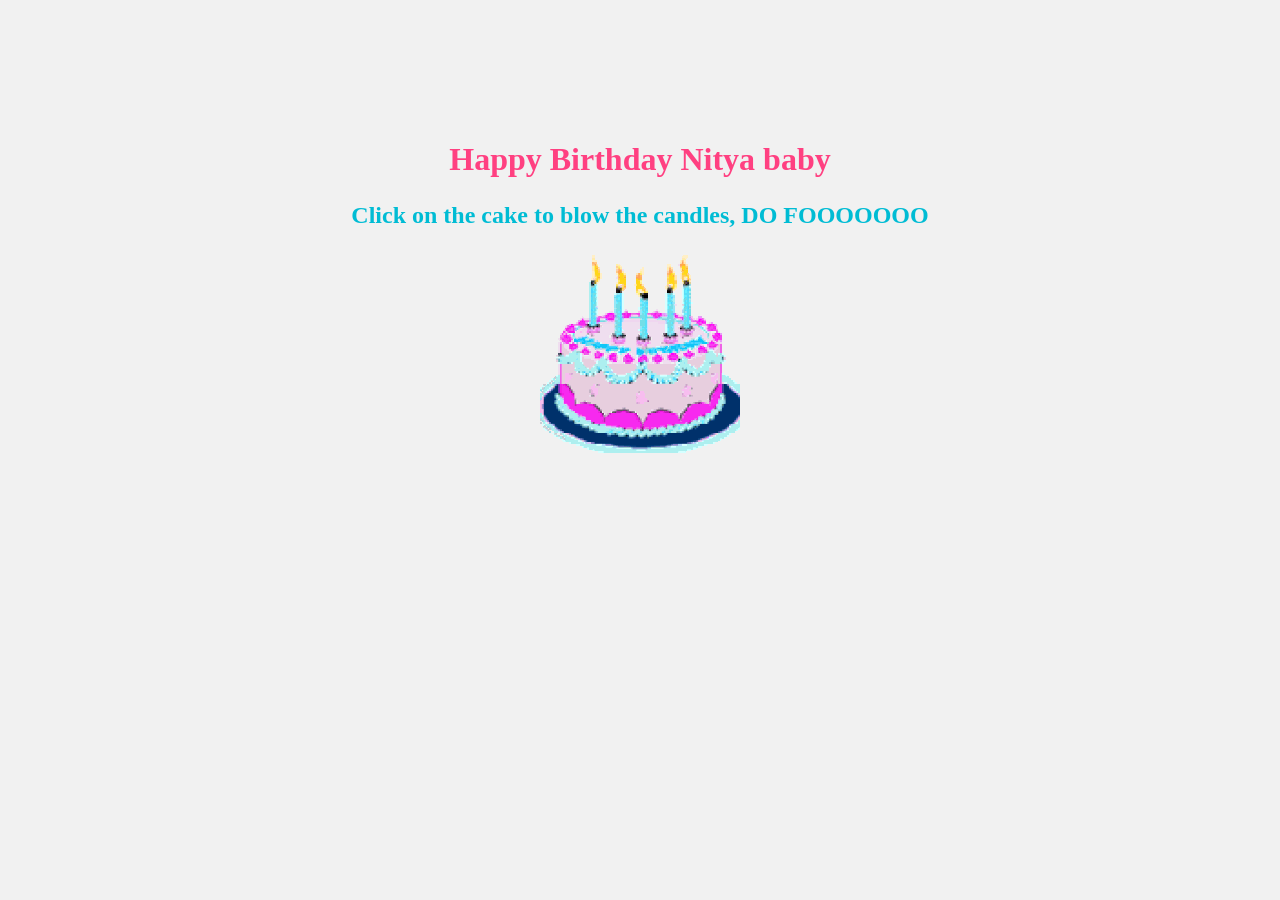
<file: index.html>
<!DOCTYPE html>
<html>
<head>
  <title>Birthday Celebration</title>
  <link rel="stylesheet" type="text/css" href="style.css">
</head>
<body>
  
  <div class="container">
    <h1 class="title">Happy Birthday Nitya baby </h1>
    <h3 class="subtitle">Click on the cake to blow the candles, DO FOOOOOOO</h3>
    <h4 id="wishMessage" class="hidden" >Now Make a wish babby</h4>
      <div id="cakeContainer">
      <img src="3TsW.gif" alt="Birthday Cake" id="cake">
      <div id="candles"></div>
    </div>
    <!-- <div id="messageContainer">
      <p id="wishMessage"></p>
    </div> -->
    <div id="fulfilledMessage" class="hidden">
      <p>Your wish will be fulfilled!</p>
      <h2>I have a small message for you jaanu. Click here to read.</h2>
      <button onclick="redirectToMessage()" class="custom-button">Read my message</button>

    </div>
  </div>
 
  <script src="script.js"></script>
</body>
</html>
</file>
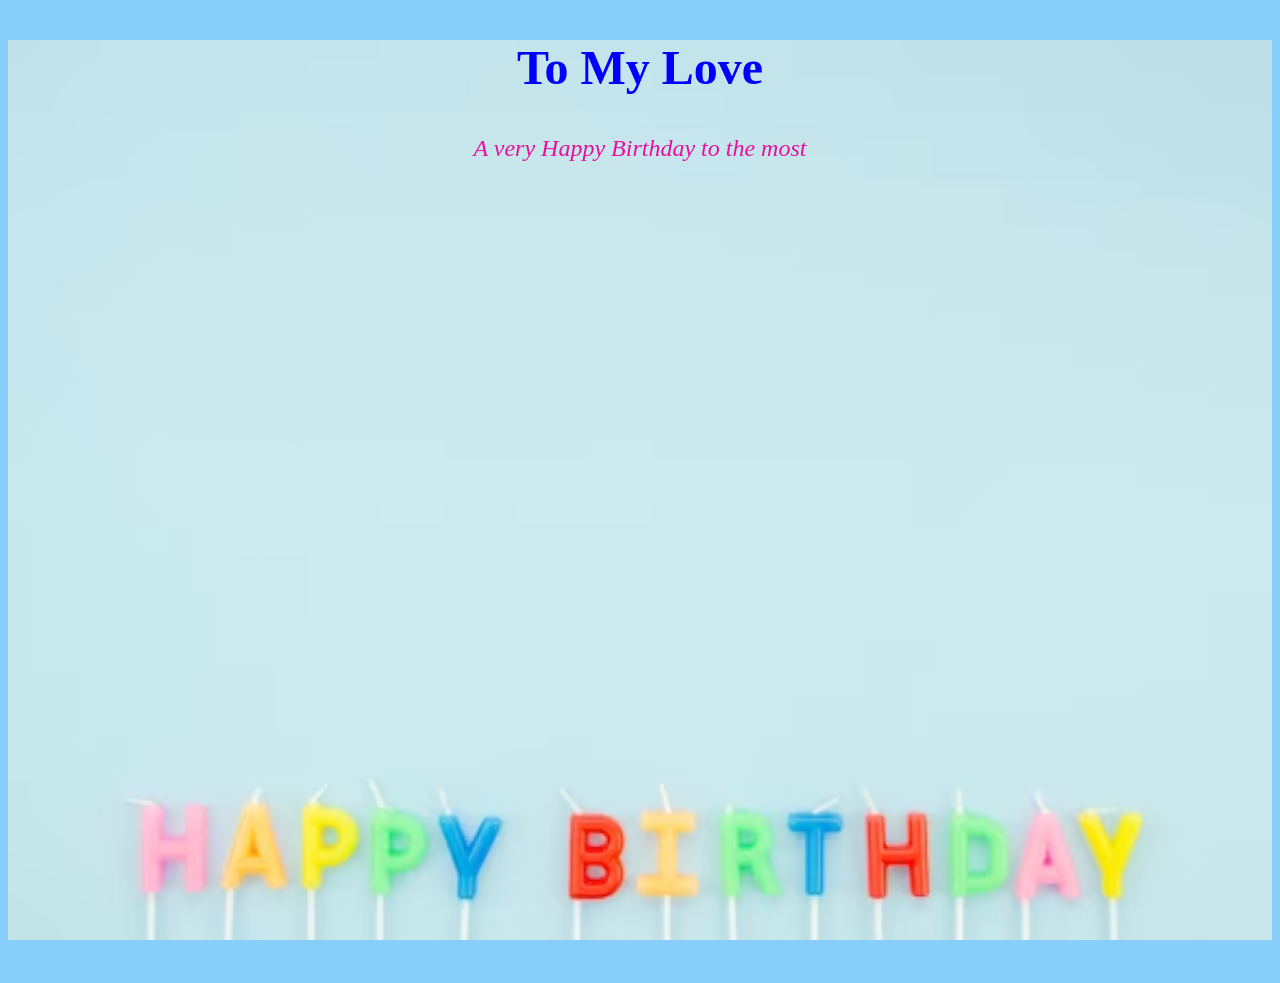
<file: message.html>
<!DOCTYPE html>
<html>
<head>
  <title>Message Display</title>
  <link rel="stylesheet" type="text/css" href="style2.css">
</head>
<body>
  <div class="container">
    <h2>To My Love</h2>
    <div id="messageContainer">
      <p class="message-line">A very Happy Birthday to the most</p>
      <p class="message-line">handsome,</p>
      <p class="message-line">intelligent,</p>
      <p class="message-line">hilarious,</p>
      <p class="message-line">adorable,</p>
      <p class="message-line">adventurous and</p>
      <p class="message-line">thoughtful human</p>
      <p class="message-line">I get to call my boyfriend!</p>
      <p class="message-line">
        <img src="icegif-871.gif" alt="">
      </p>
    </div>
  </div>

  <audio src="happy-birthday-music-box.mp3" autoplay ></audio>
  <script src="script2.js"></script>
</body>
</html>
</file>
<file: style.css>
.container {
    text-align: center;
    margin-top: 100px;
  }
  
  #cakeContainer {
    position: relative;
    display: inline-block;
  }
  body {
  
    background-color: #f1f1f1;
 
  }
  
  /* #candles {
    position: absolute;
    top: 10px;
    left: 60px;
    width: 60px;
    height: 50px;
    background: yellow;
    border-radius: 5px;
  } */
  
  /* #candles:before {
    content: '';
    position: absolute;
    top: -10px;
    left: 20px;
    width: 20px;
    height: 10px;
    background: red;
    border-radius: 2px;
  } */
  
  #wishMessage {
    font-weight: bold;
    color: green;
  }
  
  .hidden {
    display: none;
  }
  
  #fulfilledMessage {
    color: green;
  }
  
  
h1,h3,img {
  font-size: 1.5rem;
  opacity: 0;
  animation: fade-in 1s forwards;
  animation-delay: 1s;
}

h3 {
  font-size: 1.5rem;
  opacity: 0;
  animation: fade-in 3s forwards;
  animation-delay: 2s;
}

img{
  opacity: 0;
  animation: fade-in 5s forwards;
  animation-delay: 2s;
}

@keyframes fade-in {
  from {
    opacity: 0;
  }
  to {
    opacity: 1;
  }
}

.container {
  text-align: center;
  background-color: #f1f1f1;
  padding: 20px;
}

.title {
  color: #ff4081;
  font-size: 32px;
}

.subtitle {
  color: #00bcd4;
}

#cake {
  width: 200px;
  height: auto;
}

#fulfilledMessage {
  background-color: rgb(176, 209, 241);
  padding: 10px;
}

.hidden {
  display: none;
}

.custom-button {
  background-color: #ff4081;
  color: white;
  padding: 10px 20px;
  font-size: 18px;
  border: none;
  border-radius: 4px;
  cursor: pointer;
}

.custom-button:hover {
  background-color: #ff669a;
}

@media screen and (max-width: 600px) {
  .title {
    font-size: 24px;
  }
  .subtitle {
    font-size: 16px;
  }
}
</file>
<file: style2.css>
.container {
    text-align: center;
  }
  
  h2 {
    color: blue;
  }
  
  .message-line {
    opacity: 0;
    transform: translateY(50px);
    transition: opacity 1s, transform 1s;
  }
  
  .container {
    background-image: url("happy-birthday-message-blue-background-with-copy-space_23-2148351850.avif");
    background-size: cover;
    background-repeat: no-repeat;
    background-position: center center;
    min-height: 100vh;
  }
  
  h2 {
    font-size: 3rem;
  }

  p{
    font-size:1.5rem;
    color: rgb(230, 16, 158);
    font-style: oblique;
    font-weight: 500;
}
  
  @media screen and (max-width: 768px) {
    h2{
      font-size: 2.5rem;
    }
    p{
        font-size:3rem;
        
    }
  }
  
  body{
    background-color: lightskyblue;
  }
</file>
